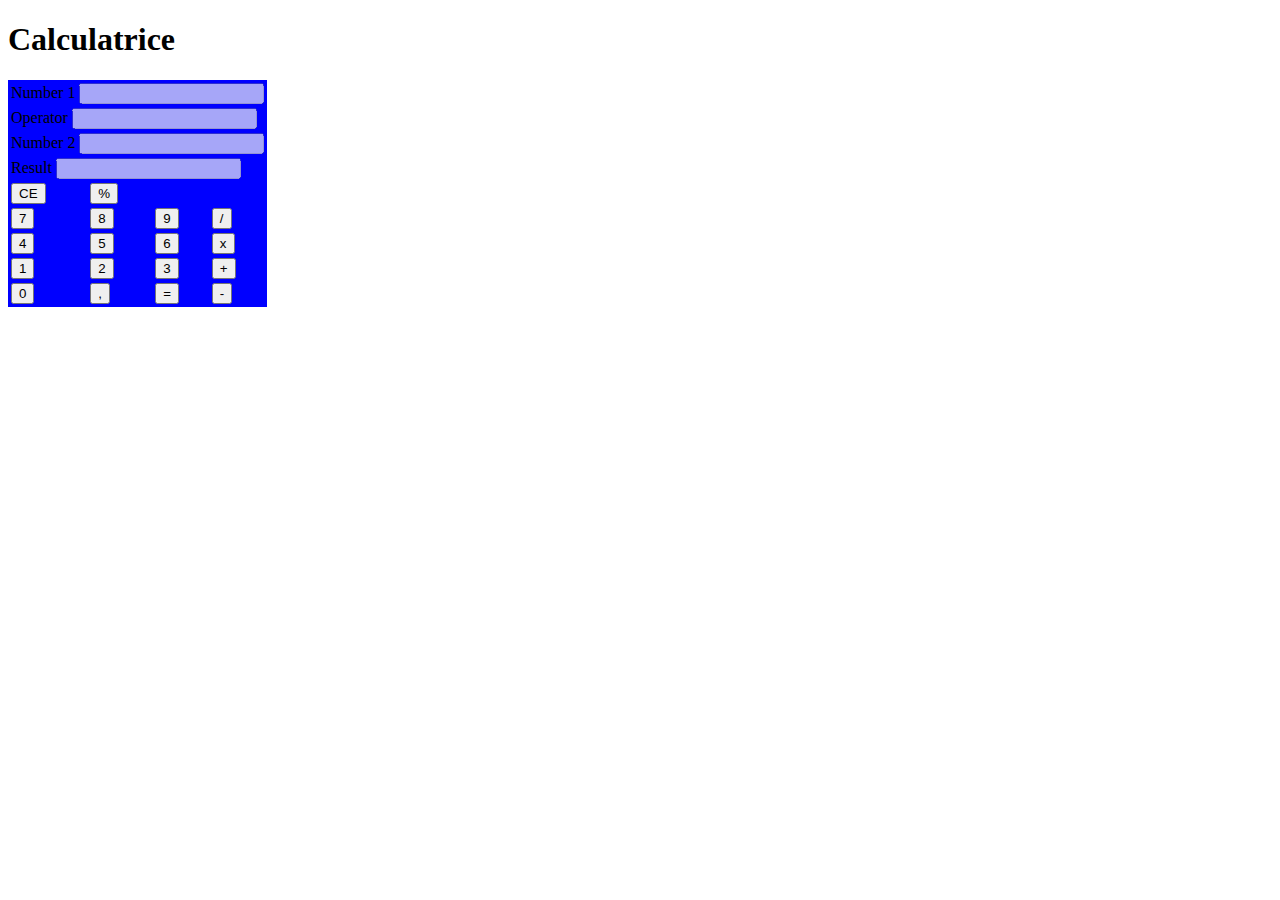
<file: index.html>
<!DOCTYPE html>
<html lang="en">

<head>
    <meta charset="UTF-8">
    <meta http-equiv="X-UA-Compatible" content="IE=edge">
    <meta name="viewport" content="width=device-width, initial-scale=1.0">
    <link rel="stylesheet" href="./assets/css/style.css">
    <script src="./assets/js/script.js" defer></script>
    <title>Document</title>
</head>

<body>
    <h1>Calculatrice</h1>
    <table class="calculator" class="calc">
        <tr>
            <td colspan="4">
                <label for="numberOne">Number 1</label>
                <input type="text" id="numberOne" disabled>
            </td>
        </tr>
        <tr>
            <td colspan="4">
                <label for="">Operator</label>
                <input type="text" id="operator" disabled>
            </td>
        </tr>
        <tr>
            <td colspan="4">
                <label for="">Number 2</label>
                <input type="text" id="numberTwo"disabled>
            </td>
        </tr>
        <tr>
            <td colspan="4">
                <label for="">Result</label>
                <input type="text" id="result" data-button="result" disabled>
            </td>
        </tr>
        <tr>
            <td><input type="button" value="CE" class="td-button" data-reset="CE" data-button=calcbutton></td>
            <td><input type="button" value="%" class="td-button" data-operator="%" data-button="operatebutton"></td>
        </tr>
        <tr>
            <td><input type="button" value="7" class="td-button" data-button="calcbutton" data-number="7"></td>
            <td><input type="button" value="8" class="td-button" data-button="calcbutton" data-number="8"></td>
            <td><input type="button" value="9" class="td-button" data-button="calcbutton" data-number="9"></td>
            <td><input type="button" value="/" class="td-button" data-button="operatebutton" data-operator="/"></td>
        </tr>
        <tr>
            <td><input type="button" value="4" class="td-button" data-button="calcbutton" data-number="4"></td>
            <td><input type="button" value="5" class="td-button" data-button="calcbutton" data-number="5"></td>
            <td><input type="button" value="6" class="td-button" data-button="calcbutton" data-number="6"></td>
            <td><input type="button" value="x" class="td-button" data-button="operatebutton" data-operator="x"></td>
        </tr>
        <tr>
            <td><input type="button" value="1" class="td-button" data-button="calcbutton" data-number="1"></td>
            <td><input type="button" value="2" class="td-button" data-button="calcbutton" data-number="2"></td>
            <td><input type="button" value="3" class="td-button" data-button="calcbutton" data-number="3"></td>
            <td><input type="button" value="+" class="td-button" data-button="operatebutton" data-operator="+"></td>
        </tr>
        <tr>
            <td><input type="button" value="0" class="td-button" data-button="calcbutton" data-number="0"></td>
            <td><input type="button" value="," class="td-button" data-button="calcbutton" data-number=","></td>
            <td><input id="resultButton" type="button" value="=" class="td-button" data-button="resultbutton" data-result="="></td>
            <td><input type="button" value="-" class="td-button" data-button="operatebutton" data-operator="-"></td>
        </tr>
    </table>
</body>

</html>
</file>
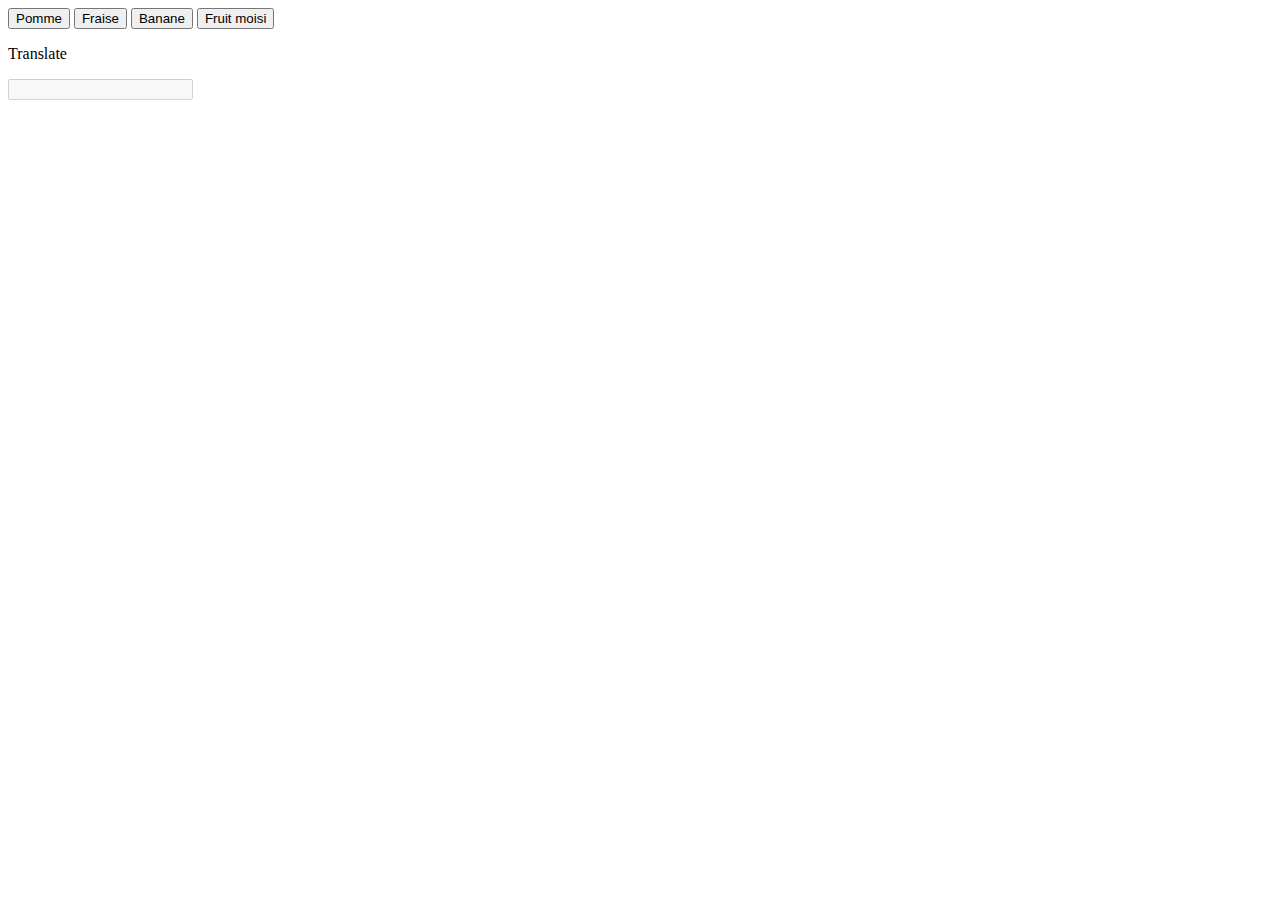
<file: test.html>
<!DOCTYPE html>
<html lang="en">
<head>
    <meta charset="UTF-8">
    <meta http-equiv="X-UA-Compatible" content="IE=edge">
    <meta name="viewport" content="width=device-width, initial-scale=1.0">
    <title>Document</title>
</head>
<body>
    <div id="habibou" class="container text-center p-4">
        <button type="button" class="btn btn-success" data-button="fruit" data-translate="apple">Pomme</button>
        <button type="button" class="btn btn-danger" data-button="fruit" data-translate="strawberry">Fraise</button>
        <button type="button" class="btn btn-warning" data-button="fruit" data-translate="banana">Banane</button>
        <button id="rotten" type="button" class="btn btn-secondary" data-button="rotten"
            data-translate="rotten fruit">Fruit moisi</button>
        <div>
            <p>Translate</p>
            <input class="m-2" type="text" id="result" disabled>
        </div>
    </div>

    <script>
        // Je recupère le noeud avec les boutons contenant uniquement le "data-button=fruit"
        const fruitButtons = habibou.querySelectorAll('button[data-button="fruit"]')

        // j'utilise une boucle forEach pour ajouter un écouteur d'évévenement à chaque bouton
        fruitButtons.forEach(element => {
            element.addEventListener('click', function () {
                // je récupère la valeur du data à l'aide de la syntaxe : dataset.NOM-DU-DATA
                result.value = this.dataset.translate
            })
        });



        // Petit test pour tester le this uniquement sur le bouton dont l'id = "rotten"
        rotten.addEventListener('click', function () {
            // version avec this
            console.log('tu as cliqué sur : ' + this.innerHTML)
            // version sans this en appelant l'élément avec un getElmentById
            console.log('tu as cliqué sur : ' + document.getElementById('rotten').innerHTML)
        })

    </script>
</body>
</html>
</file>
<file: assets/css/style.css>
/* =======reset CSS======= */
:root {
    --black: #171717;
    --blue: #95c5ec;
    --orange: #dda01b;
    --white: #ffffff;
}

*,
*:before,
*:after {
    box-sizing: inherit;
    -webkit-box-sizing: border-box;
    -moz-box-sizing: border-box;
}

/* =======reset CSS======= */

.calculator {
    background-color: blue;
}
</file>
